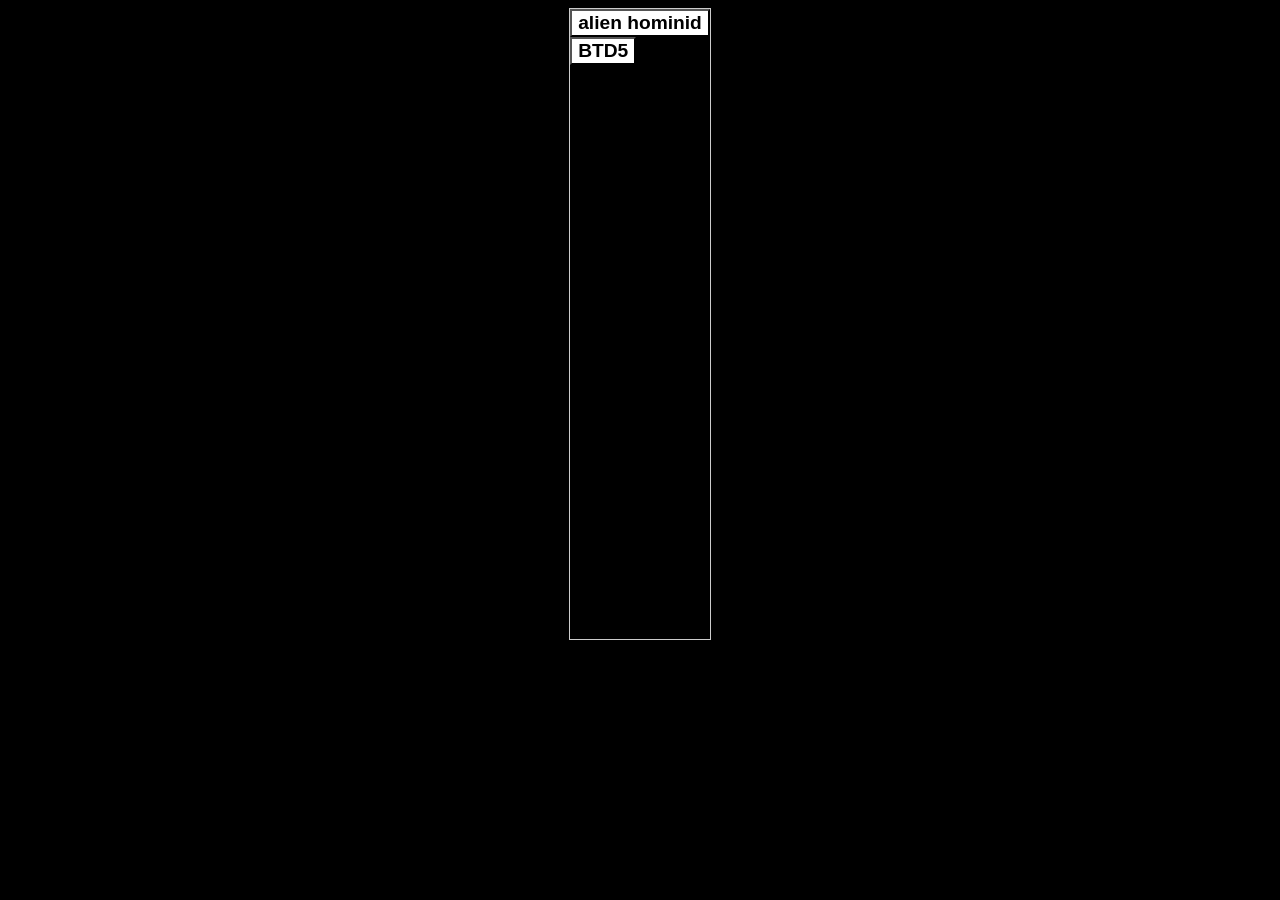
<file: index.html>
<!DOCTYPE html>
<html lang="en">
<head>
    <meta charset="UTF-8">
    <link rel="stylesheet" href="style.css">
    <title>GFiles</title>
</head>
<body>
    <div class="container">
        <ul class="scroll-list">
            <li class="li">
                <button class="button" type="button" onclick="playgame('alien_hominid')">alien hominid</button>
            </li>
            <li class="li">
                <button class="button" type="button" onclick="playgame('btd5')">BTD5</button>
            </li>
        </ul>
    </div>


    <script>
        function playgame(game) {
            window.location.href = `gameplayer.html?game=${game}`;
        }
    </script>
</body>
</html>
</file>
<file: style.css>
body {
    background-color: black;
}

.scroll-list {
    list-style: none;
    height: 70vh;
    overflow-y: auto;
    border: 1px solid #ccc;
    display: flex;
    flex-direction: column;
    padding: 0;
    margin: 0;
}
.embed{
    width: 90vw;
    height: 90vh;
}
.playergame{
    display: flex;
}


.container {
    display: flex;
    justify-content: center;
}



.button {
    background-color: white;
    z-index: 2;
    font-weight: bolder;
    font-family: sans-serif;
    font-size: larger;
}
.button:hover {
    background-color: grey;
    z-index: 2;
    font-weight: bolder;
    font-family: sans-serif;
    font-size: larger;
}
</file>
